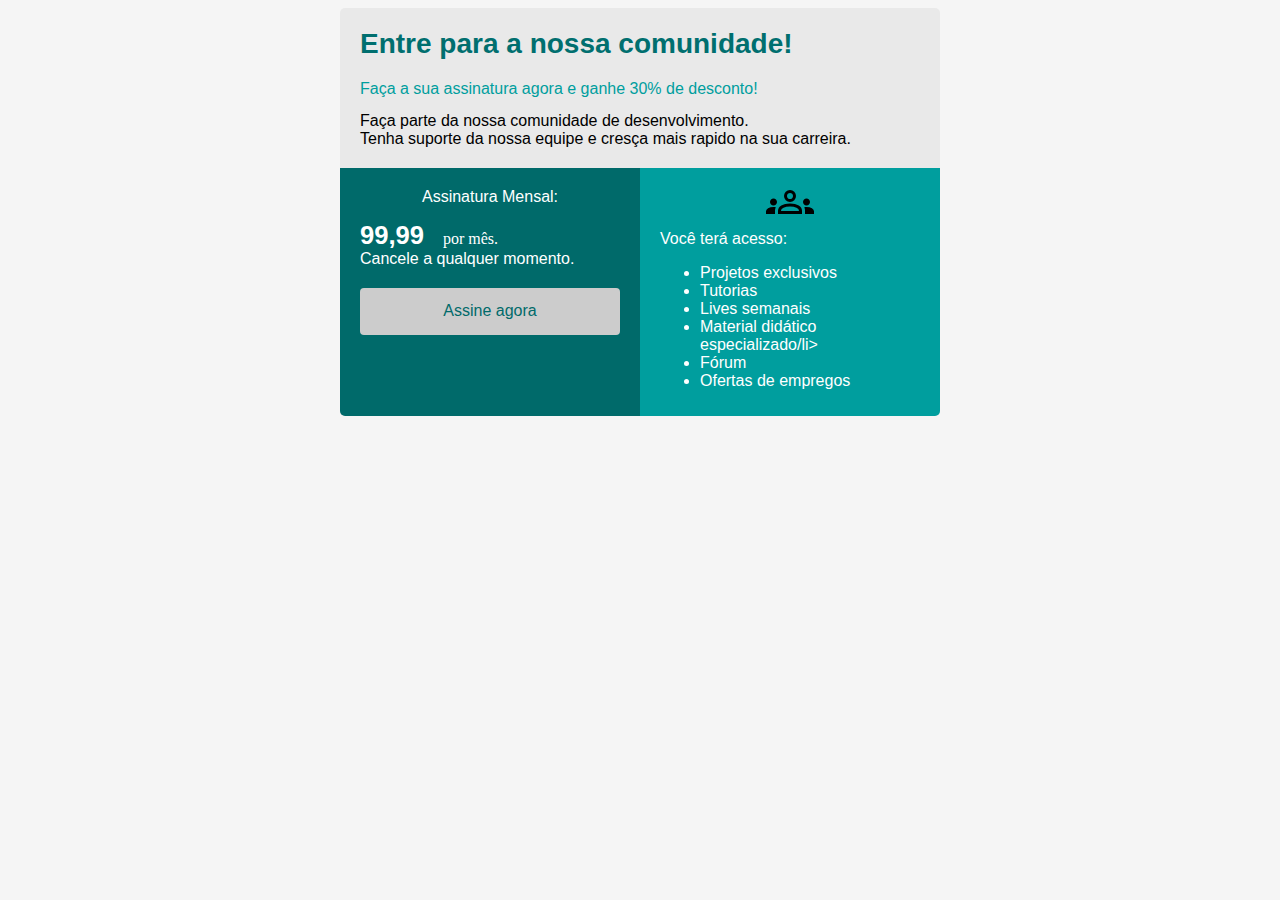
<file: index.html>
<!DOCTYPE html>
<html lang="en">

<head>
    <meta charset="UTF-8">
    <meta http-equiv="X-UA-Compatible" content="">
    <meta name="viewport" content="width=device-width, initial-scale=1.0">
    <title>BootCamp DevJr Sistema de assinaturas</title>
    <link rel="stylesheet" href="style.css">
</head>

<body>

    <div class="container">
        <div class="header">
            <div class="header_tittle">
                Entre para a nossa comunidade!
            </div>

            <div class="subtitle">
                Faça a sua assinatura agora e ganhe 30% de desconto!
            </div>
            <div>
                Faça parte da nossa comunidade de desenvolvimento.<br>
                Tenha suporte da nossa equipe e cresça mais rapido na sua carreira.
            </div>
        </div>

        <div class="flex_container">

            <div class="col-1">
                <div class="subscription_t">
                    Assinatura Mensal:
                </div>
                <div>
                    <span class="price"> 99,99</span>
                    <span class="month">por mês.</span>
                </div>
                <div>
                    Cancele a qualquer momento.
                </div>
                <a href="register.html">
                    <button>Assine agora</button>
                </a>
            </div>

            <div class="col-2">
                <div class="image-group">
                    <object data="groups_FILL0_wght400_GRAD0_opsz48.svg" type="image/svg+xml"></object>
                </div>

                <div>
                    Você terá acesso:
                </div>
                <ul>
                    <li>Projetos exclusivos</li>
                    <li>Tutorias</li>
                    <li>Lives semanais</li>
                    <li>Material didático especializado/li>
                    <li>Fórum</li>
                    <li>Ofertas de empregos</li>
                </ul>
            </div>

        </div>

    </div>

</body>

</html>
</file>
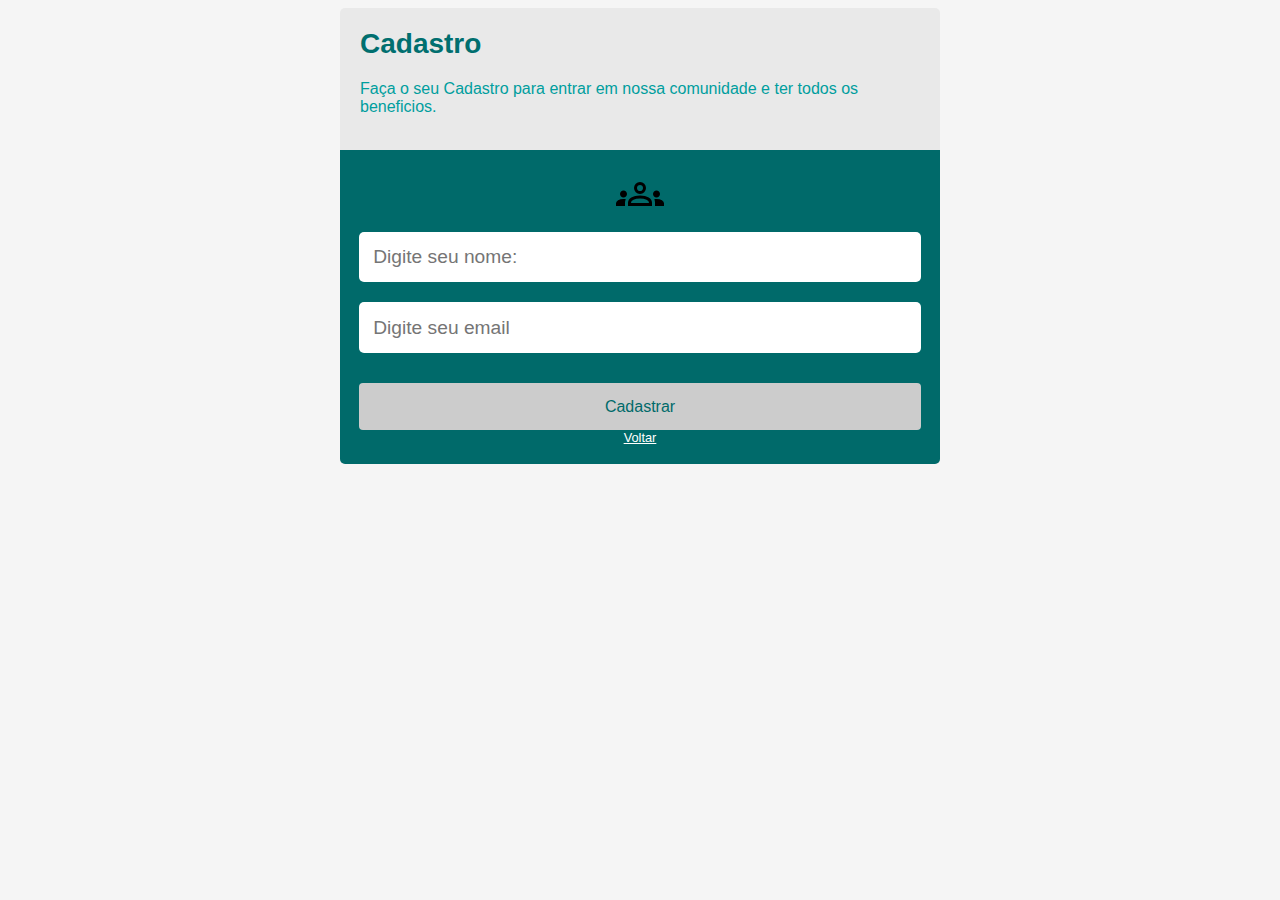
<file: register.html>
<!DOCTYPE html>
<html lang="en">

<head>
    <meta charset="UTF-8">
    <meta http-equiv="X-UA-Compatible" content="">
    <meta name="viewport" content="width=device-width, initial-scale=1.0">
    <title>BootCamp DevJr Sistema de assinaturas</title>
    <link rel="stylesheet" href="style.css">
</head>
<body>
<div class="container">
    <div class="header">
        <div class="header_tittle">
            Cadastro
        </div>
        <div class="subtitle">
            Faça o seu Cadastro para entrar em nossa comunidade e ter todos os beneficios.
        </div>
    </div>
    
    <div class="form-register">
        <div class="image-group">
            <object data="groups_FILL0_wght400_GRAD0_opsz48.svg" type="image/svg+xml"></object>
        </div>

        <input type="text" placeholder="Digite seu nome:">
        <input type="email" placeholder="Digite seu email">

        <button>Cadastrar</button>

        <a href="index.html">Voltar</a>
    </div>

</div>

</body>
</file>
<file: style.css>
body {
    background-color: #f5f5f5;
    font-family: 'Segoe UI', Tahoma, Geneva, Verdana, sans-serif
}

.container {
    background-color: #e9e9e9;
    margin: auto;
    width: 600px;
    box-shadow: 1px 3px 8px 1px rgba(0, 0, 0, 0);
    border-radius: 5px;
    overflow: hidden;
}

.header {
    padding: 1.25rem;
}

.flex_container {
    display: flex;
    justify-content: space-around;
}

.header_tittle {
    color: #006f6f;
    font-size: 1.75rem;
    font-weight: 700;
    margin-bottom: 1.25rem;
}

.subtitle {
    color: #009e9e;
    font-weight: 500;
    font-size: 1rem;
    margin-bottom: 0.9rem;
}

.col-1 {
    background-color: #006a6a;
    width: 50%;
    padding: 1.25rem;
    color: white;

}

.col-2 {
    background-color: #009e9e;
    width: 50%;
    padding: 0.6rem 1.25rem;
    color: white;
}

.subscription_t {
    font-size: 1.25;
    text-align: center;
    margin-bottom: 0.9rem;
}

.price {
    font-size: 1.6rem;
    font-weight: 600;
}

.month {
    font-family: italic;
    font-size: 1rem;
    margin-left: 0.9rem;
}

button {
    margin-top: 1.25rem;
    width: 100%;
    padding: 0.9rem 1.8rem;
    color: #006a6a;
    background-color: #cccccc;
    font-size: 1rem;
    border-radius: 4px;
    border: none;
    cursor: pointer;
}

button:hover {
    background-color: #e9e9e9;
}

.image-group {
    text-align: center;
}

@media screen and (max-width: 620px) {
    html {
        font-size: 14px;
    }

    .flex_container {
        flex-direction: column;
    }

    .col-1,
    .col-2 {
        width: 100%;
        box-sizing: border-box;
    }

    .container {
        width: 95%;
    }

    .header {
        padding: 15px;
    }
}

.form-register {
    background-color: #006a6a;
    padding: 1.2rem;
    display: flex;
    flex-direction: column;
    align-items: center;
    align-content: space-around;

}

a {
    color: white;
    font-size: 0.8rem;
}

input {
    width: 95%;
    height: 22px;
    padding: 0.9rem;
    font-size: 1.2rem;
    border-radius: 5px;
    border: 0;
    margin: 10px;
}

input:focus {
    outline: none;
    box-shadow: 0 0 10px #009e9e;
}
</file>
